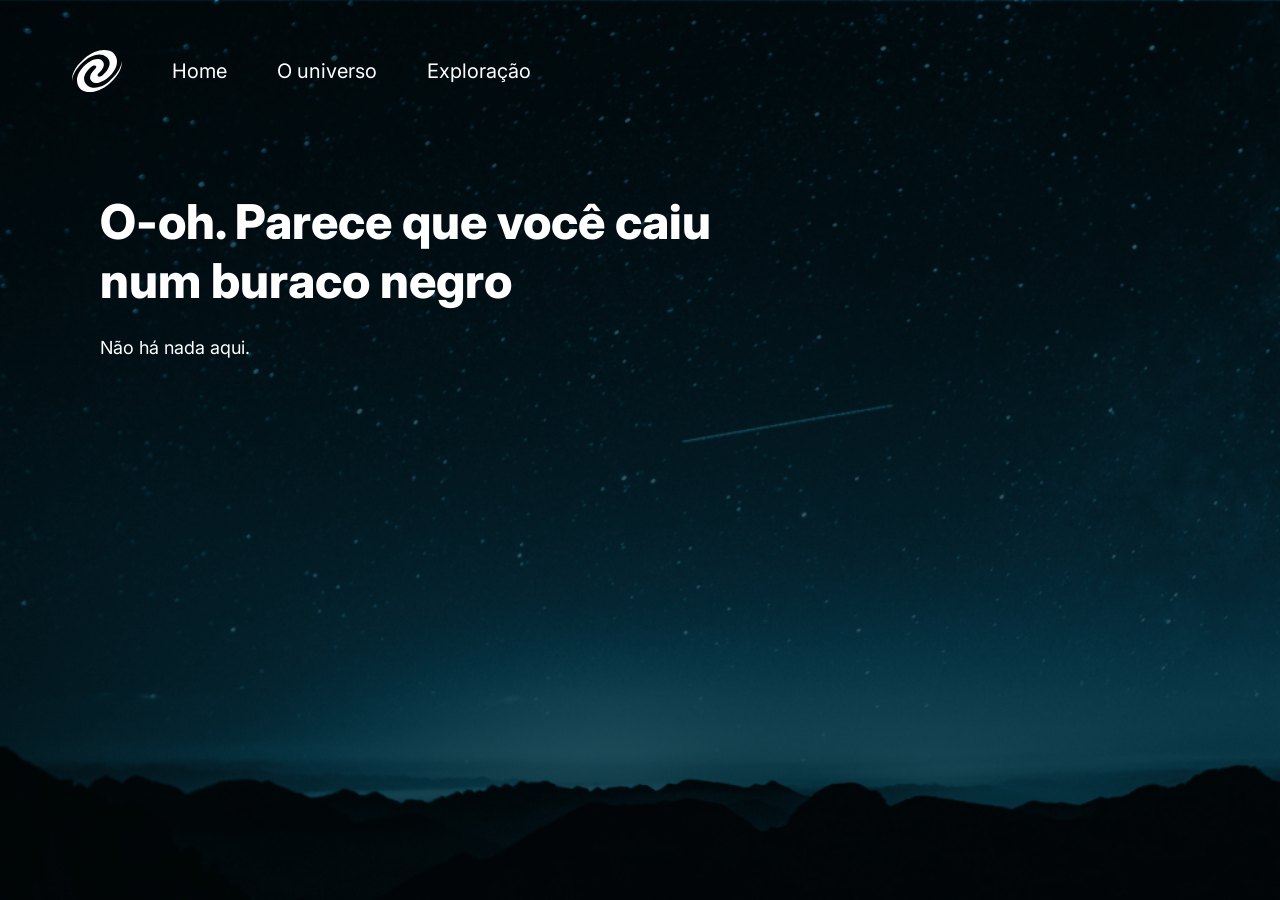
<file: index.html>
<!DOCTYPE html>
<html lang="en">
<head>

  <link rel="preconnect" href="https://fonts.googleapis.com"/>
  <link rel="preconnect" href="https://fonts.gstatic.com" crossorigin/>
  <meta charset="UTF-8">
  <meta name="viewport" content="width=device-width, initial-scale=1.0">
  <title>SPA Universe</title>

  <link
      href="https://fonts.googleapis.com/css2?family=Inter:wght@400;700&display=swap"
      rel="stylesheet"
    />
  <link rel="stylesheet" href="style.css" >
</head>
<body class="home">
  <nav>
    <svg width="50" height="42" viewBox="0 0 50 42" fill="none" xmlns="http://www.w3.org/2000/svg">
      <path d="M31.5423 0.00979035C26.1727 0.174742 19.3604 2.47181 12.1375 8.73785C-2.6197 21.4919 0.219149 31.6427 0.219149 31.6427C0.219149 31.6427 -1.31407 22.7633 12.6765 10.655C19.9593 4.35869 28.9789 2.29019 34.5368 6.97206C39.5198 11.1696 38.7771 18.2731 30.3445 25.5381C27.0864 28.1212 23.6007 25.8307 27.0504 22.7633C27.4347 22.4396 27.7717 22.1194 28.0686 21.8047C31.2762 18.6232 33.7461 13.7222 29.9252 10.5036C25.3256 6.46755 17.5038 11.1696 14.054 14.237C3.12987 23.7622 2.8903 33.9231 9.02317 39.4122C13.2395 42.964 24.7506 44.3867 37.5913 33.4085C52.3485 20.6544 49.5097 10.5036 49.5097 10.5036C49.5097 10.5036 51.0429 19.3831 37.0523 31.4914C29.7695 37.7877 20.7499 39.9066 15.192 35.2248C10.209 31.0272 10.9517 23.9237 19.3844 16.6587C22.8341 13.9142 26.3078 16.1643 22.858 19.2317C22.4738 19.5554 22.1368 19.8756 21.8399 20.1903C18.6323 23.3718 16.1624 28.2728 19.9833 31.4914C24.5829 35.5275 32.2131 30.664 35.8545 27.758C46.9703 18.2328 47.0182 8.0719 40.8853 2.5828C39.0407 1.02891 35.7186 -0.118506 31.5423 0.00979035Z" fill="white"/>
      </svg>      
    <a href="/" onclick="route()">Home</a>
    <a href="/the-universe" onclick="route()">O universo</a>
    <a href="/exploring" onclick="route()">Exploração</a>
  </nav>
  <div id="app"></div>
 
  <script type="module" src="js/index.js"></script>
</body>
</html>
</file>
<file: style.css>
* {
  margin: 0;
  padding: 0;
  box-sizing: border-box;
  color: #fff;
  font-family: "Inter", sans-serif;
  font-weight: 400;
}

:root {
  font-size: 62.5%;
}

body {
  background-size: cover;
  display: grid;
  grid-template-rows: max-content;
  height: 100vh;
}

nav {
  font-size: 2rem;
  margin: 5rem 0 0 7.2rem;
  display: flex;
  gap: 5rem;

  align-items: center;

}

a {
  text-decoration: none;
}

nav a:hover {
  font-weight: 700;
}

#app {
  display: flex;
  padding: 10rem;
}

#app .on-center {
  display: flex;
  flex-direction: column;
  align-self: center;
  margin: 0 auto;

  align-items: center;

  gap: 1.6rem;
}

#app .on-top {
  display: flex;
  flex-direction: column;
  align-self: initial;

  text-align: left;
  gap: 2.4rem;

  max-width: 64.8rem;
}


#app h1 {
  font-size:4.8rem;
  font-weight: 800;
}

#app p {
  font-size: 1.8rem;
  line-height: 160%;
  text-align: center;
}

#app .on-top p {
  text-align: left;
}

#app button {
  width: fit-content;
  padding: 1rem;
  background-color: transparent;
  border: 1px solid white;
  border-radius: 4px;
  text-transform: uppercase;
}

#app button:hover {
  cursor: pointer;
  background-color: #fff;
}

#app button:hover a {
  color: #02799D;
  font-weight: 700;
}

.home {
  background-image: url(img/home.png);
}

.exploration {
  background-image: url(img/exploration.png);
}

.universe {
  background-image: url(img/universe.png);
}
</file>
